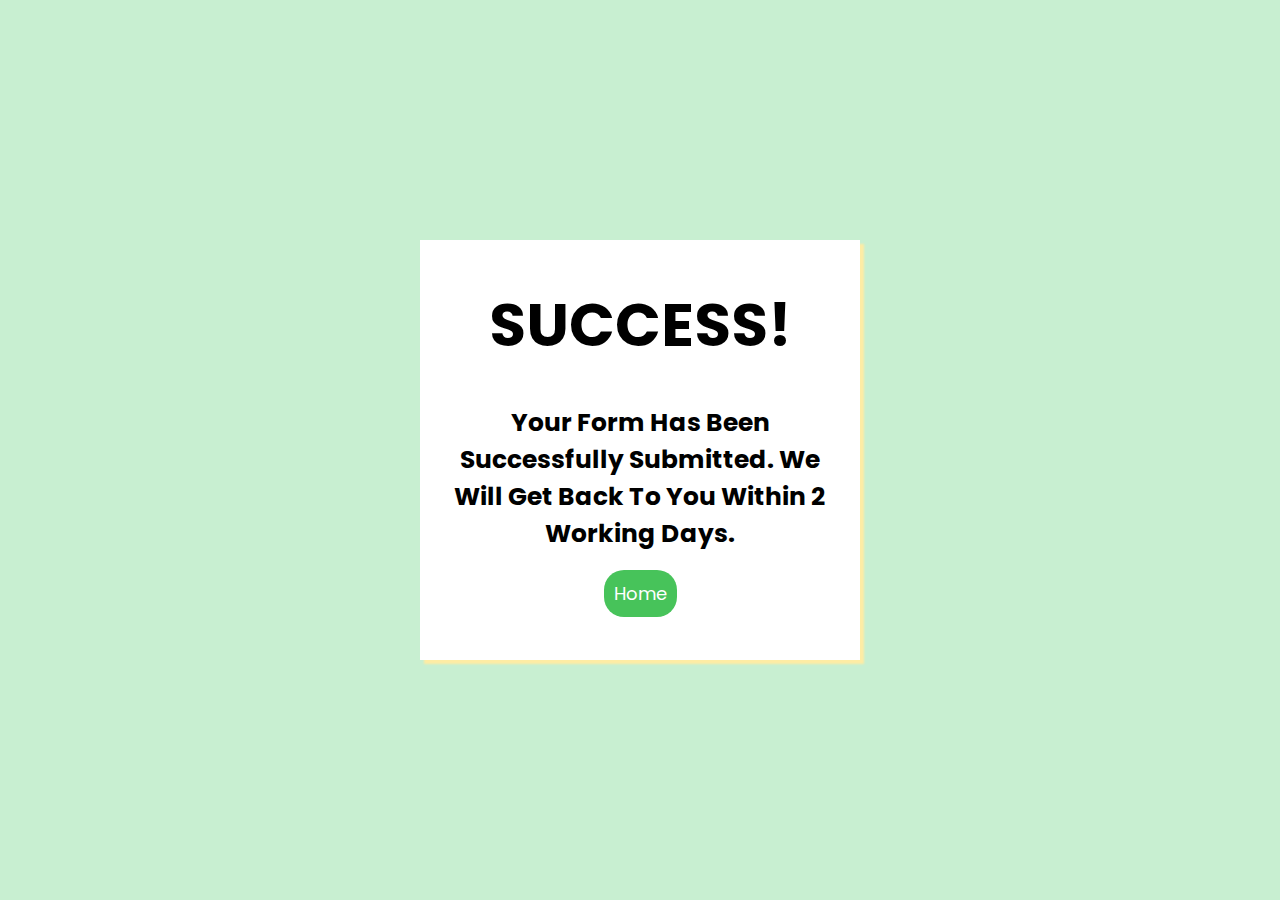
<file: Project 2/Contact Form Confirm HTML and CSS.html>
<!DOCTYPE html>

<html>

	<head>

		<title>
            
            Contact Form
        
        </title>
		
		<link rel="shortcut icon" type="image/jpg" href="C:\Users\hp\Desktop\College\First Semester\Introduction To Web Technologies\Notepad ++ Files\Project\favicon.ico"/>

		<style>

            @import url('https://fonts.googleapis.com/css2?family=Poppins:wght@200;300;400;500;600;700&display=swap');

			*{
				margin:0;
				padding:0;
                font-family: 'Poppins', sans-serif;
			}
			body{
				display:flex;
				min-height:100vh;
				align-items:center;
				justify-content:center;
				background: #c8efd1;
			}
			.box{
				height:380px;
				width:400px;
				background: white;
				padding:20px;
                box-shadow: 4px 4px 2px rgba(254, 236, 164, 1)
			}
			.box div{
				color: black;
				font-size:30px;
				font-family:sans-serif;
				font-weight:800;
				text-align:center;
				text-transform:uppercase;
				padding:20px 0;
			}
			.btn{
				border-radius:20px;
				color:#fff;
				margin-top:18px;
				padding:10px;
				background-color:#47c35a;
				font-size:18px;
				border:none;
				cursor:pointer;
			}

            .btn:hover {
                color: #78d98f;
                opacity: 0.8;
                transition: 0.3s all ease;
            }

		</style>

	</head>

	<body>

		<div class="box">

			<div>

				<h1>
                    
                    Success!
                
                </h1>
                
                <br>

				<h5 style = "text-transform: capitalize;">
                    
                    Your form has been successfully submitted. We will get back to you within 2 working days.
                
                </h5>

				<button type="button" class="btn">
                    
                    <a href="Home Page HTML.html" style = 'color: white; text-decoration: none;'>
                        
                        Home
                    
                    </a>
                
                </button>

			</div>

		</div>

	</body>
    
</html>
</file>
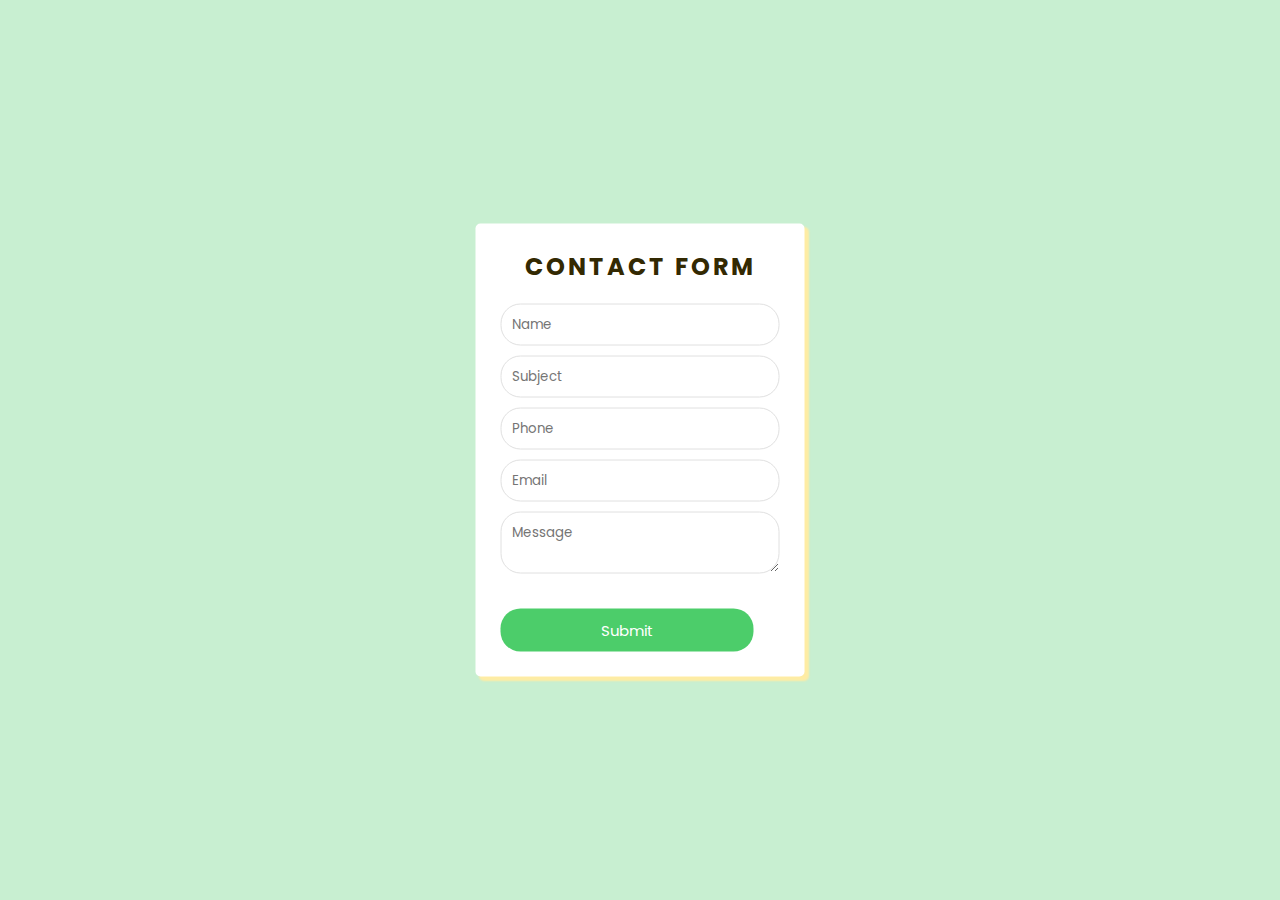
<file: Project 2/Contact Form HTML.html>
<!DOCTYPE html>

<html lang="en">

    <head>

        <meta charset="utf-8">

        <title>

            Contact Form

        </title>

        <link rel="stylesheet" href="Contact Form CSS.css">

        <link rel="shortcut icon" type="image/jpg" href="C:\Users\hp\Desktop\College\First Semester\Introduction To Web Technologies\Notepad ++ Files\Project\favicon.ico"/>

        <script src="Contact Form JS.js"></script>

    </head>

    <body>

        <div class="wrapper">

            <h2 align = 'center'>

                Contact Form

            </h2>

            <div id="error_message"></div>

            <form id="myform" onsubmit="return validate();" action="mailto:vaibhavofficial852@gmail.com">

                <div class="input_field">

                    <input type="text" placeholder="Name" id="name" name = "Name">

                </div>

                <div class="input_field">

                    <input type="text" placeholder="Subject" id="subject">

                </div>

                <div class="input_field">

                    <input type="text" placeholder="Phone" id="phone">

                </div>

                <div class="input_field">

                    <input type="text" placeholder="Email" id="email">

                </div>

                <div class="input_field">

                    <textarea placeholder="Message" id="message"></textarea>

                </div>

                <button type="submit" class="btn">

                    <a href="Contact Form Confirm HTML and CSS.html" style = 'color: white; text-decoration: none;'>

                        Submit

                    </a>

                </button>

            </form>

        </div>

    </body>

</html>
</file>
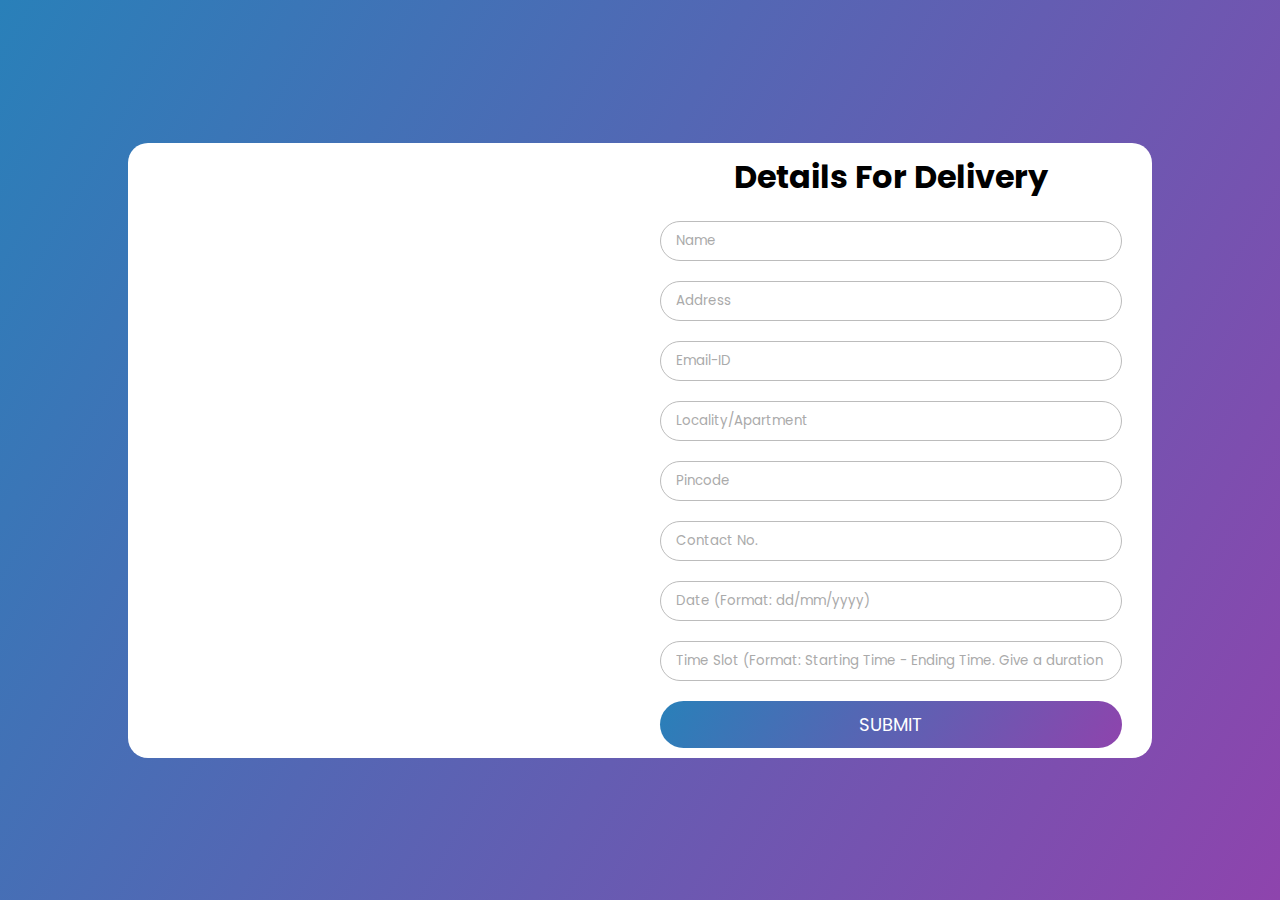
<file: Project 2/Details For Checkout HTML.html>
<!DOCTYPE html>

<html>

    <head>

        <meta http-equiv="contact-type" content="text/html; charset-utf-8"/>

        <meta name="viewport" content="width-device-width,initial-scale=1,mininmum-scale=1,maximum-scale=1,user-scalable=no">

        <title>

            Details for Delivery

        </title>

        <link href="Details For Checkout CSS.css" rel="stylesheet" type="text/css" />

        <link rel="shortcut icon" type="image/jpg" href="C:\Users\hp\Desktop\College\First Semester\Introduction To Web Technologies\Notepad ++ Files\Project\favicon.ico"/>

        <script src="Details For Checkout JS.js"></script>


    </head>

    <body>

        <div class="contact-in">

            <div class="contact-map">

                <iframe src="https://www.google.com/maps/embed?pb=!1m18!1m12!1m3!1d224345.83923192866!2d77.06889754725779!3d28.52758200617606!2m3!1f0!2f0!3f0!3m2!1i1024!2i768!4f13.1!3m3!1m2!1s0x390cfd5b347eb62d%3A0x52c2b7494e204dce!2sNew%20Delhi%2C%20Delhi!5e0!3m2!1sen!2sin!4v1642929688022!5m2!1sen!2sin" width="100%" height="auto" style="border:0;" allowfullscreen="" loading="lazy"></iframe>

            </div>

            <div class="contact-form">

                <h1 align = 'center'>

                    Details For Delivery

                </h1>

                <div id="error_message"></div>

                <form class = 'address_form' onsubmit="return validate_form();">

                    <input type="text" placeholder="Name" class="contact-form-txt" id = 'name' required/>

                    <input type="text" placeholder="Address" class="contact-form-txt" id = 'address' required/>

                    <input type="text" placeholder="Email-ID" class="contact-form-txt" id = 'email' required/>

                    <input type="text" placeholder="Locality/Apartment" class="contact-form-txt" required/>

                    <input type="number" placeholder="Pincode" class="contact-form-txt" id = 'pincode' required/>

                    <input type="number" placeholder="Contact No." class="contact-form-txt" id = 'phone' required/>

                    <input type="text" placeholder="Date (Format: dd/mm/yyyy)" class="contact-form-txt" id = 'date' required/>

                    <input type="text" placeholder="Time Slot (Format: Starting Time - Ending Time. Give a duration of 2 hours.)" class="contact-form-txt" id = 'time' required/>

                    <!-- <button type="submit" class="contact-form-btn" id = 'submit'> -->

                        <a href = "Payment HTML.html" style = "cursor: pointer; text-decoration: none; color: white;">

                          <button type="button" class = "contact-form-btn"  id="button">Submit</button>

                        </a>

                    <!-- </button> -->
                </form>

            </div>

        </div>

    </body>

</html>
</file>
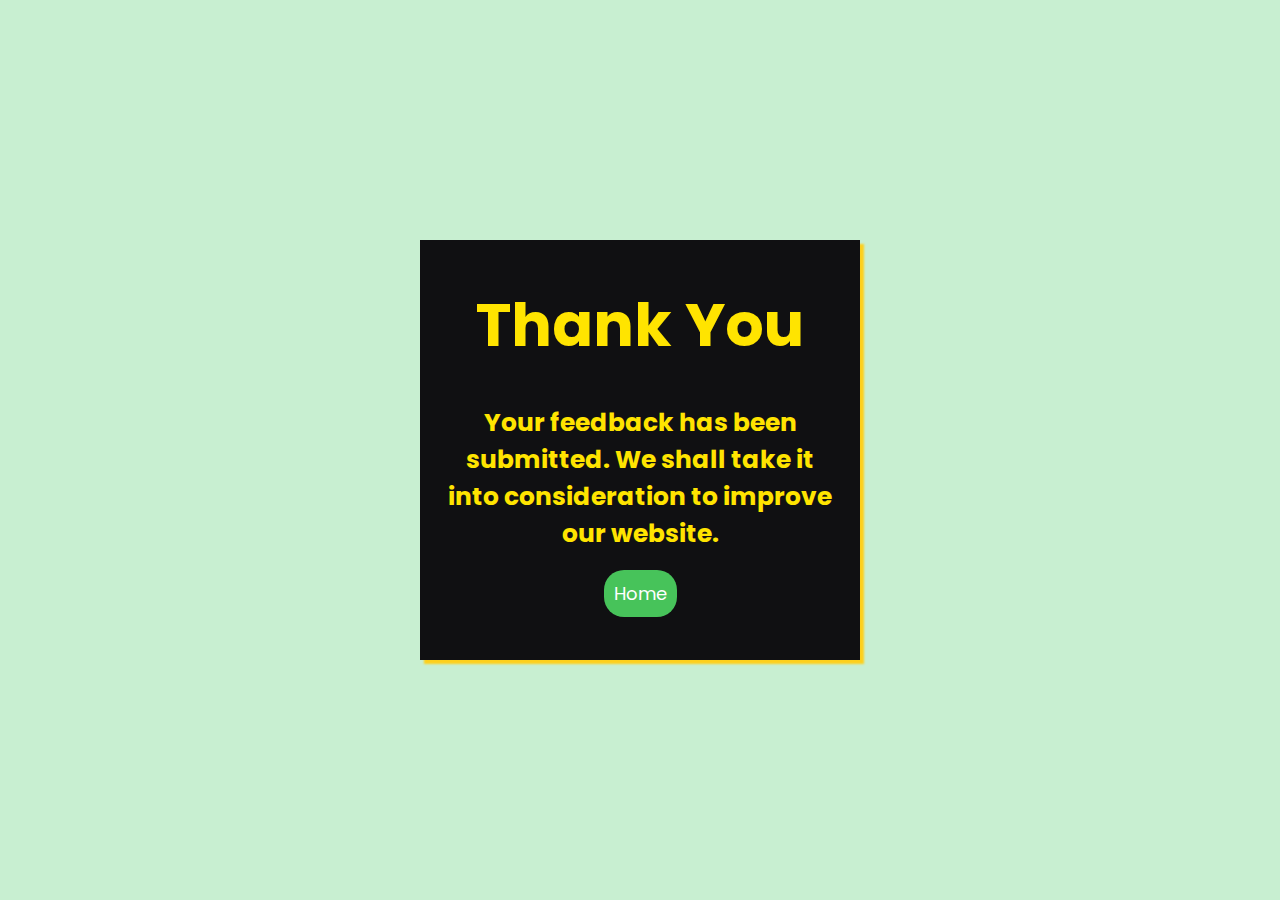
<file: Project 2/Feedback Form Confirm HTML and CSS.html>
<!DOCTYPE html>
<html>
	<head>
		<title>Feedback</title>
		<style>

            @import url('https://fonts.googleapis.com/css2?family=Poppins:wght@200;300;400;500;600;700&display=swap');
			*{
				margin:0;
				padding:0;
                font-family: 'Poppins', sans-serif;
			}
			body{
				display:flex;
				min-height:100vh;
				align-items:center;
				justify-content:center;
				background: #c8efd1;
			}
			.box{
				height:380px;
				width:400px;
				background:#101012;
				padding:20px;
                box-shadow: 4px 4px 2px #fdd01c;
			}
			.box div{
				color:#ffe400;
				font-size:30px;
				font-family:sans-serif;
				font-weight:800;
				text-align:center;
				padding:20px 0;
			}
			.btn{
				border-radius:20px;
				color:#fff;
				margin-top:18px;
				padding:10px;
				background-color:#47c35a;
				font-size:18px;
				border:none;
				cursor:pointer;
			}
		</style>
		
		<link rel="shortcut icon" type="image/jpg" href="C:\Users\hp\Desktop\College\First Semester\Introduction To Web Technologies\Notepad ++ Files\Project\favicon.ico"/>
	</head>
	<body>
		<div class="box">
			<div>
				<h1>Thank You</h1><br>
				<h5>Your feedback has been submitted. We shall take it into consideration to improve our website.</h5>
				<button type="button" class="btn"><a href="Home Page HTML.html"style = 'color: white; text-decoration: none;'>Home</a></button>
			</div>
		</div>
	</body>
</html>
</file>
<file: Project 2/Contact Form CSS.css>
@import url('https://fonts.googleapis.com/css2?family=Poppins:wght@200;300;400;500;600;700&display=swap');

*{
    margin: 0;
    padding: 0;
    box-sizing: border-box;
    outline: none;
    font-family: 'Poppins', sans-serif;
  }

  body{
      background: #c8efd1;
  }

  .wrapper{
      position: absolute;
      top: 50%;
      left: 50%;
      transform: translate(-50%,-50%);
      max-width: 350px;
      background: #fff;
      padding: 25px;
      border-radius: 5px;
      box-shadow: 4px 4px 2px rgba(254, 236, 164, 1);
  }

  .wrapper h2{
      text-align: center;
      margin-bottom: 20px;
      text-transform: uppercase;
      letter-spacing: 3px;
      color: #332902;
  }

  .wrapper .input_field{
    margin-bottom: 10px;
  }

  .wrapper .input_field input[type="text"],
  .wrapper textarea{
      border: 1px solid #e0e0e0;
      width: 100%;
      padding: 10px;
      border-radius: 20px;
  }

  .wrapper .btn input[type="submit"]{
      border: 0px;
      margin-top: 15px;
      padding: 10px;
      text-align: center;
      width: 100%;
      background: #fece0c;
      color: #332902;
      text-transform: uppercase;
      letter-spacing: 5px;
      font-weight: bold;
      border-radius: 25px;
      cursor: pointer;
  }

  #error_message{
      margin-bottom: 20px;
      background: #fe8b8e;
      padding: 0px;
      text-align: center;
      font-size: 14px;
      transition: all 0.5s ease;
  }

  .btn {
    border-radius:20px;
	color:#fff;
	margin-top:18px;
	padding:10px;
	background-color:#4ccd6a;
	font-size:15px;
	border:none;
	cursor:pointer;
    font-weight: 1000px;
    padding-left: 100px;
    padding-right: 100px;
  }

  .btn:hover {
      color:#78d98f;
      opacity: 0.8;
      transition: 0.3s all ease-in;
  }
</file>
<file: Project 2/Details For Checkout CSS.css>
@import url('https://fonts.googleapis.com/css2?family=Poppins:wght@200;300;400;500;600;700&display=swap');

* {
    margin:0;
    padding: 0;
    box-sizing: border-box;
    font-family: 'Poppins', sans-serif;
}
body{
    width:100%;
    height: 100vh;
    display: grid;
    align-items: center;
    background: linear-gradient(120deg,#2980b9,#8e44ad);
}

.contact-in{
    width: 80%;
    height: auto;
    margin: auto;
    display: flex;
    flex-wrap: wrap;
    padding: 10px;
    border-radius: 20px;
    background: #fff;
    box-shadow: 0px 0px 0px 0px;

}

.contact-map{
    width: 100%;
    height: auto;
    flex: 50%;

}

.contact-map iframe{
    width: 100%;
    height: 100%;
    
}
.contact-form{
    
    width: 100%;
    height: auto;
    flex: 50%;
    padding:30px
    text-align: center;
}

.contact-form h1{
    margin-bottom: 10px;
}

.contact-form-txt{
    
    width: 100%;
    height: 40px;
    color: #000;
    border: 1px solid #bcbcbc;
    border-radius: 50px;
    outline: none;
    margin-bottom: 20px;
    padding: 15px;
}

.time_slot {
    width: 100%;
    height: 40px;
    color: #000;
    border: 1px solid #bcbcbc;
    border-radius: 50px;
    outline: none;
    margin-bottom: 20px;
    padding: 15px;
}

.contact-form-txt::placeholder{
    color:#aaa;
}

.time_slot::placeholder {
    color:#aaa;
}

.contact-form-textarea{
    width: 100%;
    height: 130px;
    color: #000;
    border: 1px solid #bcbcbc;
    border-radius: 10px;
    outline: none;
    margin-bottom: 20px;
    padding: 15px;
}

.contact-form-textarea::placeholder{
    color:#aaa;
}

.contact-form-btn{
    width: 100%;
    border: none;
    outline: none;
    border-radius: 50px;
    background: linear-gradient(120deg,#2980b9,#8e44ad);
    color: #fff;
    text-transform: uppercase;
    padding: 10px 0;
    cursor: pointer;
    font-size: 18px;
}

.address_form {
    padding-left: 20px;
    padding-right: 20px;
}

#error_message{
    margin-bottom: 20px;
    background: #fe8b8e;
    padding: 0px;
    text-align: center;
    font-size: 14px;
    transition: all 0.5s ease;
}
</file>
